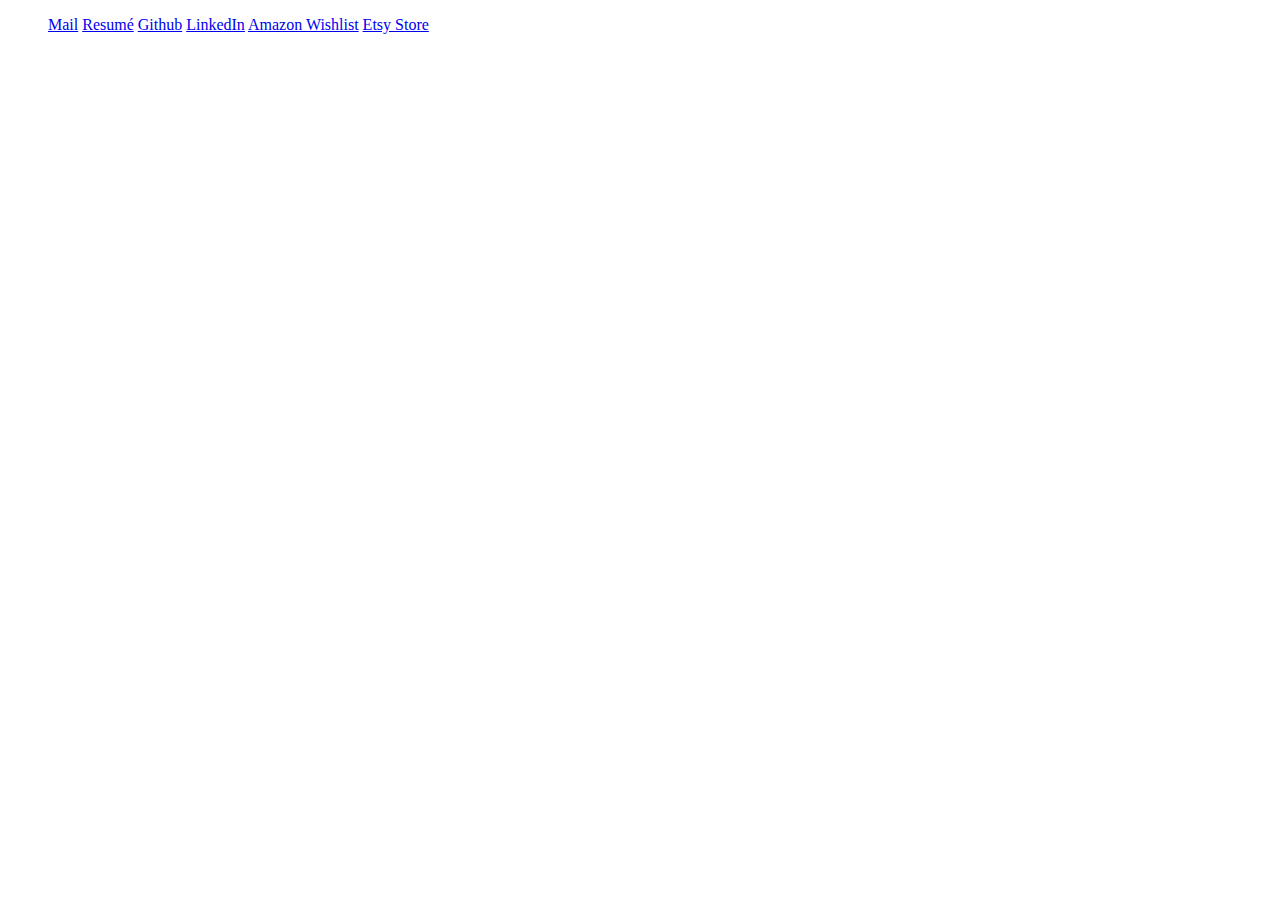
<file: templates/index.html>
<!DOCTYPE html>
<html lang='en'>
<head>
  <title>tombellNJ.com</title>
</head>
<body>
  <ul>
    <a href='http://mail.tombellnj.com' target='blank'>Mail</a>
    <a href='https://github.com/tbell83/stuff/blob/master/README.md' target='blank'>Resumé</a>
    <a href='http://www.github.com/tbell83' target='blank'>Github</a>
    <a href='https://www.linkedin.com/pub/thomas-bell/1a/958/733/' target='blank'>LinkedIn</a>
    <a href='http://amzn.com/w/19X7SMJQ8NDT9' target='blank'>Amazon Wishlist</a>
    <a href='https://www.etsy.com/shop/Woodcrafted' target='blank'>Etsy Store</a>
  </ul>
</body>
</html>
</file>
